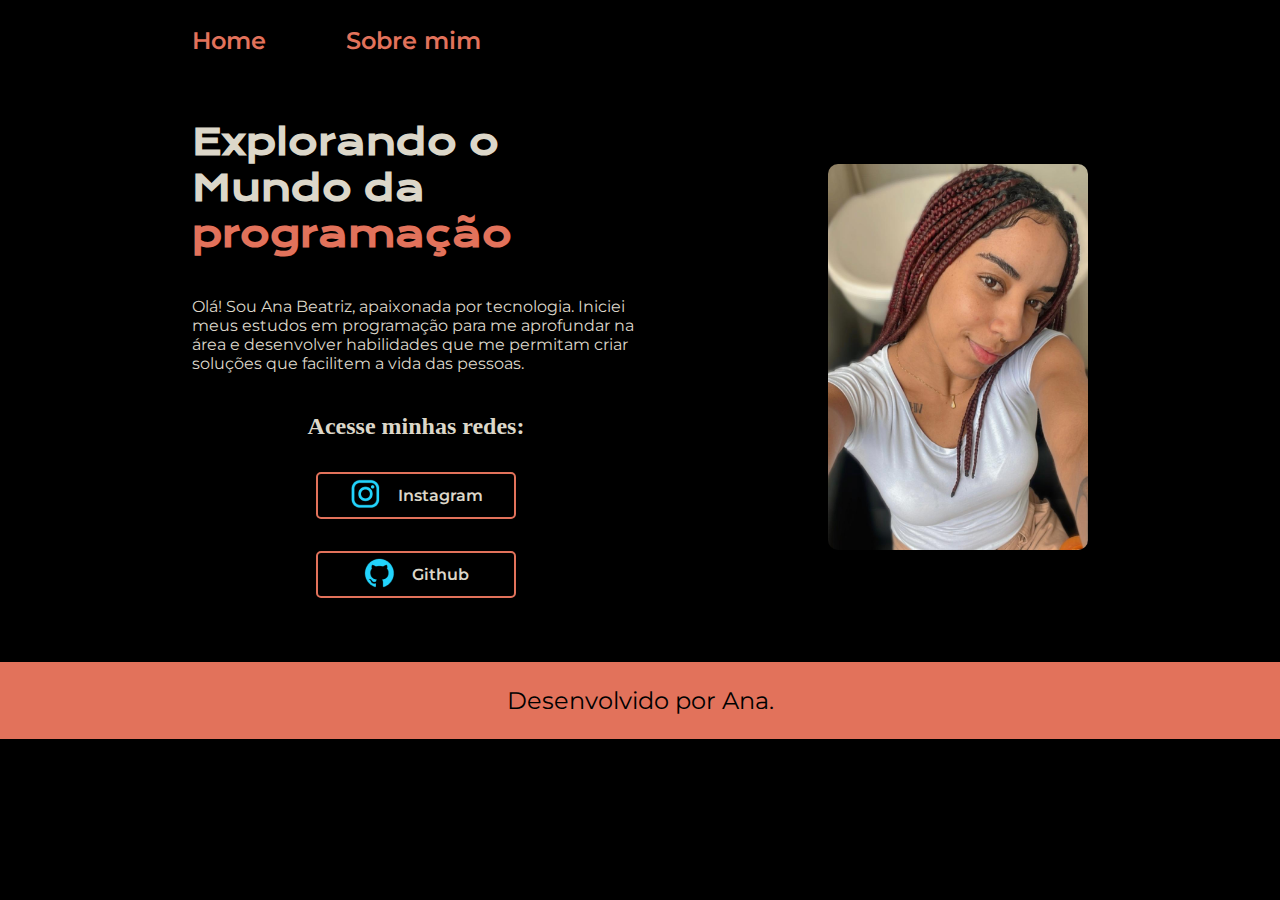
<file: index.html>
<!DOCTYPE html>
<html lang="pt-br">
<head>
    <meta charset="UTF-8">
    <meta http-equiv="X-UA-Compatible" content="IE=edge">
    <meta name="viewport" content="width=device-width, initial-scale=1.0">
    <title>Portfolio</title>
    <link rel="stylesheet" href="./style/style.css">
</head>
<body>
    <header class="cabecalho">
        <nave class="cabecalho__menu">
            <a class="cabecalho__menu__link" href="index.html">Home</a>
            <a class="cabecalho__menu__link" href="about.html">Sobre mim</a>
        </nave>
    </header>
    <main class="apresentacao">
        <section class="apresentacao__conteudo">
            <h1 class="apresentacao__conteudo__titulo">Explorando o Mundo da<strong class="titulo"> programação</strong></h1>
            <p class="apresentacao__conteudo__texto">Olá! Sou Ana Beatriz, apaixonada por tecnologia. 
             Iniciei meus estudos em programação para me aprofundar na 
             área e desenvolver habilidades que me 
             permitam criar soluções que facilitem 
             a vida das pessoas.</p>
             <div class="apresentacao__links">
             <h2 class apresentacao__links__subtitulo>Acesse minhas redes:</h2>
            <a class="apresentacao__links__navegacao" href="https://instagram.com/biia.mendezs">
                <img src="./Assets/assets/instagram.png">
                Instagram</a>
            <a class="apresentacao__links__navegacao" href="https://github.com/ana-btz-luna">
                <img src="./Assets/assets/github.png">
                Github</a>
             </div>
        </section>
        <img class="apresentacao__img" src='./Assets/assets/img.ana3.jpg' alt="Foto da Ana Sorrindo">
    </main>
    <footer class="rodape">
        <p>Desenvolvido por Ana.</p></footer>
</body>
</html>
</file>
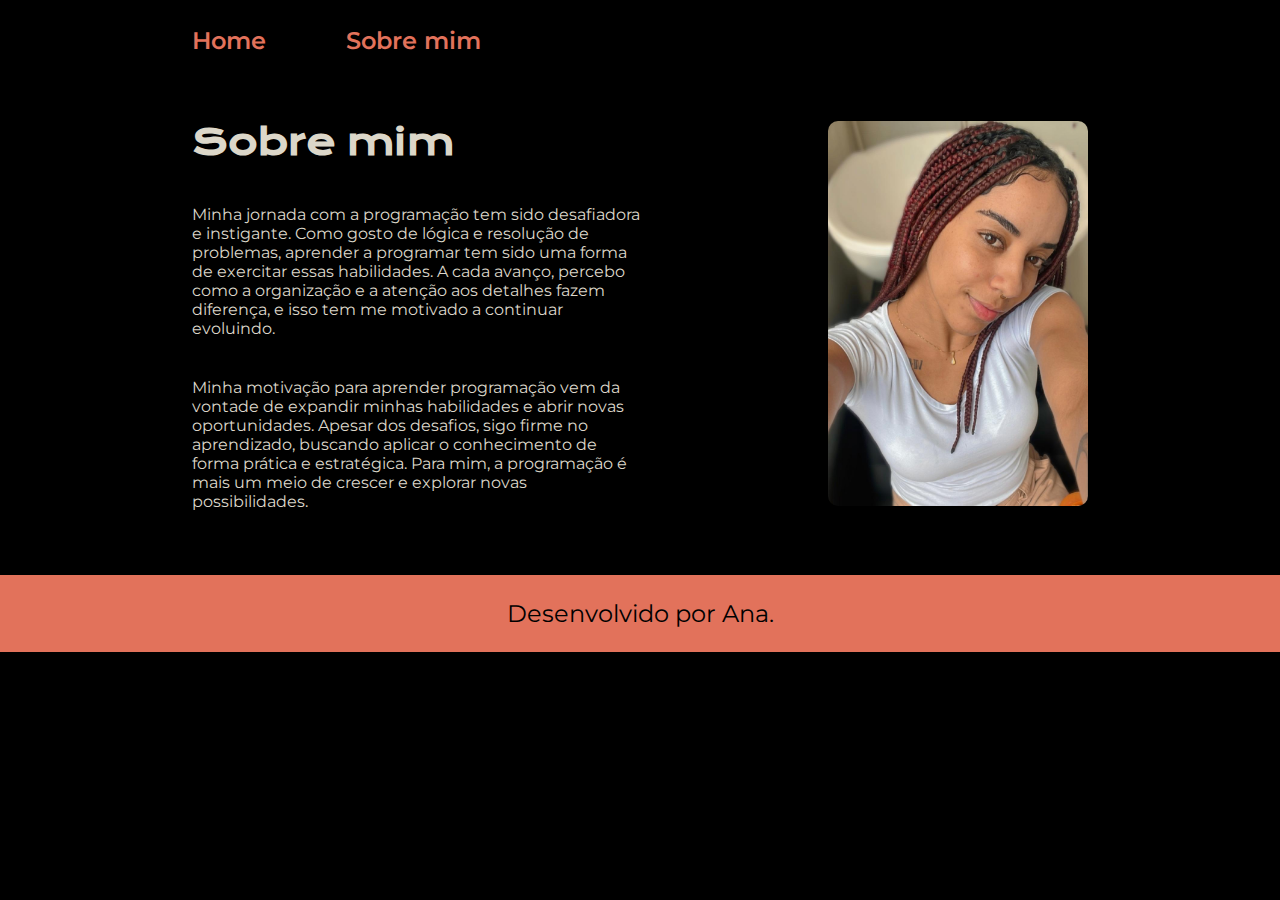
<file: about.html>
<!DOCTYPE html>
<html lang="pt-br">
<head>
    <meta charset="UTF-8">
    <meta http-equiv="X-UA-Compatible" content="IE=edge">
    <meta name="viewport" content="width=device-width, initial-scale=1.0">
    <title>Sobre mim</title>
</head>
<body>
    <header class="cabecalho">
        <nave class="cabecalho__menu">
            <a class="cabecalho__menu__link" href="index.html">Home</a>
            <a class="cabecalho__menu__link" href="about.html">Sobre mim</a>
        </nave>
    </header>

    <main class="apresentacao">
        <section class="apresentacao__conteudo">
        <h1 class="apresentacao__conteudo__titulo">Sobre mim</h1>
        <p class="apresentacao__conteudo__texto">Minha jornada com a programação tem sido desafiadora e instigante. Como gosto de lógica e resolução de problemas, aprender a programar tem sido uma forma de exercitar essas habilidades. A cada avanço, percebo como a organização e a atenção aos detalhes fazem diferença, e isso tem me motivado a continuar evoluindo.</p>
        <p class="apresentacao__conteudo__texto">Minha motivação para aprender programação vem da vontade de expandir minhas habilidades e abrir novas oportunidades. Apesar dos desafios, sigo firme no aprendizado, buscando aplicar o conhecimento de forma prática e estratégica. Para mim, a programação é mais um meio de crescer e explorar novas possibilidades.</p>
        </section>
        <img class="apresentacao__img" src='./Assets/assets/img.ana3.jpg' alt="Foto da Ana Sorrindo">
        <link rel="stylesheet" href="./style/style.css">
    </main>

    <footer class="rodape">
        <p>Desenvolvido por Ana.</p>
    </footer>
    
</body>
</html>
</file>
<file: style/style.css>
@import url('https://fonts.googleapis.com/css2?family=Krona+One&family=Montserrat:wght@400;600&display=swap');
:root {
    --cor-primaria: #000000;
    --cor-secundaria: #DCD7C9;
    --cor-terciaria: #E2725B;
    --cor-hover: #3F4E4F;

    --fonte-primaria: 'krona One', sans-serif;
    --fonte-secundaria: 'Montserrat', sans-serif;
}

* {
    margin: 0;
    padding: 0;
}

body {
    box-sizing: border-box;
     background-color: var(--cor-primaria);
     color: var(--cor-secundaria);
    
    
}

.cabecalho {
    padding: 2% 0% 0% 15%;
}

.cabecalho__menu {
    display: flex;
    gap: 80px;
}

.cabecalho__menu__link {
    font-family: var(--fonte-secundaria);
    font-size: 1.5rem;
    font-weight: 600;
    color: var(--cor-terciaria);
    text-decoration: none;

}

.apresentacao {
    padding: 5% 15%;
    display: flex;
    align-items: center;
    justify-content: space-between;
    gap: 84px;


}

.apresentacao__conteudo {
    width: 50%;
    max-width: 50%;
    display: flex;
    flex-direction: column;
    gap: 40px;
    box-sizing: border-box;
    justify-content: space-between;
}

.apresentacao__conteudo__titulo {
    font-size:2.25rem;
    font-family: var(--fonte-primaria);
    text-align: left;

}

.titulo {
    color: var(--cor-terciaria);
}

.apresentacao__conteudo__texto {
    text-align: left;
    font-size: 1,5rem;
    font-family: var(--fonte-secundaria);
    text-align: left;
    
}

.apresentacao__links {
    display: flex;
    flex-direction: column;
    justify-content: space-between;
    align-items: center;
    gap: 32px
}

.apresentacao__links__subtitulo{
    font-family: var(--fonte-primaria);
    font-weight: 400;
    font-size: 1.5rem;
}

.apresentacao__links__navegacao {
    max-width: 200px;
    display: flex;
    justify-content: center;
    align-items: center;
    gap: 16px;
    border: 2px solid var(--cor-terciaria);
    width: 100%;
    height: 20px;
    text-align: center;
    border-radius: 5px;
    font-size: clamp(12, 2vw, 16px);
    font-weight: 600;
    padding: 21.5px 0;
    text-decoration: none;
    color: var(--cor-secundaria);
    font-family: var(--fonte-secundaria);
    overflow: hidden;
    box-sizing: border-box;
}

img {
     max-width: 200%;
     margin-bottom: 2px;
     justify-content: center;
     height: auto;
     box-sizing: border-box;
     display: block;

}

.apresentacao__links__navegacao:hover {
    background-color: var(--cor-hover);
}

.apresentacao__img {
    max-width: 50%;
    width: 29%;
    height: auto;
    align-items: center;
    border-radius: 10px;

}

.rodape {
    padding: 24px;
    color: var(--cor-primaria);
    background-color: var(--cor-terciaria);
    text-align: center;
    font-family: var(--fonte-secundaria);
    font-size: 1.5rem;
    font-weight: 400;
}

@media(max-width: 1000px) {
    .cabecalho {
        padding: 10%;
    }

    .cabecalho__menu{
    justify-content: center;
    }

    .apresentacao {
        flex-direction: column-reverse;
        padding: 5%;
    }

    .apresentacao__conteudo {
        width: auto;
    }

    @media (max-width: 1000px) {
        .apresentacao__conteudo__titulo {
            font-size: 1.25rem;
        }
    }

        
}
</file>
